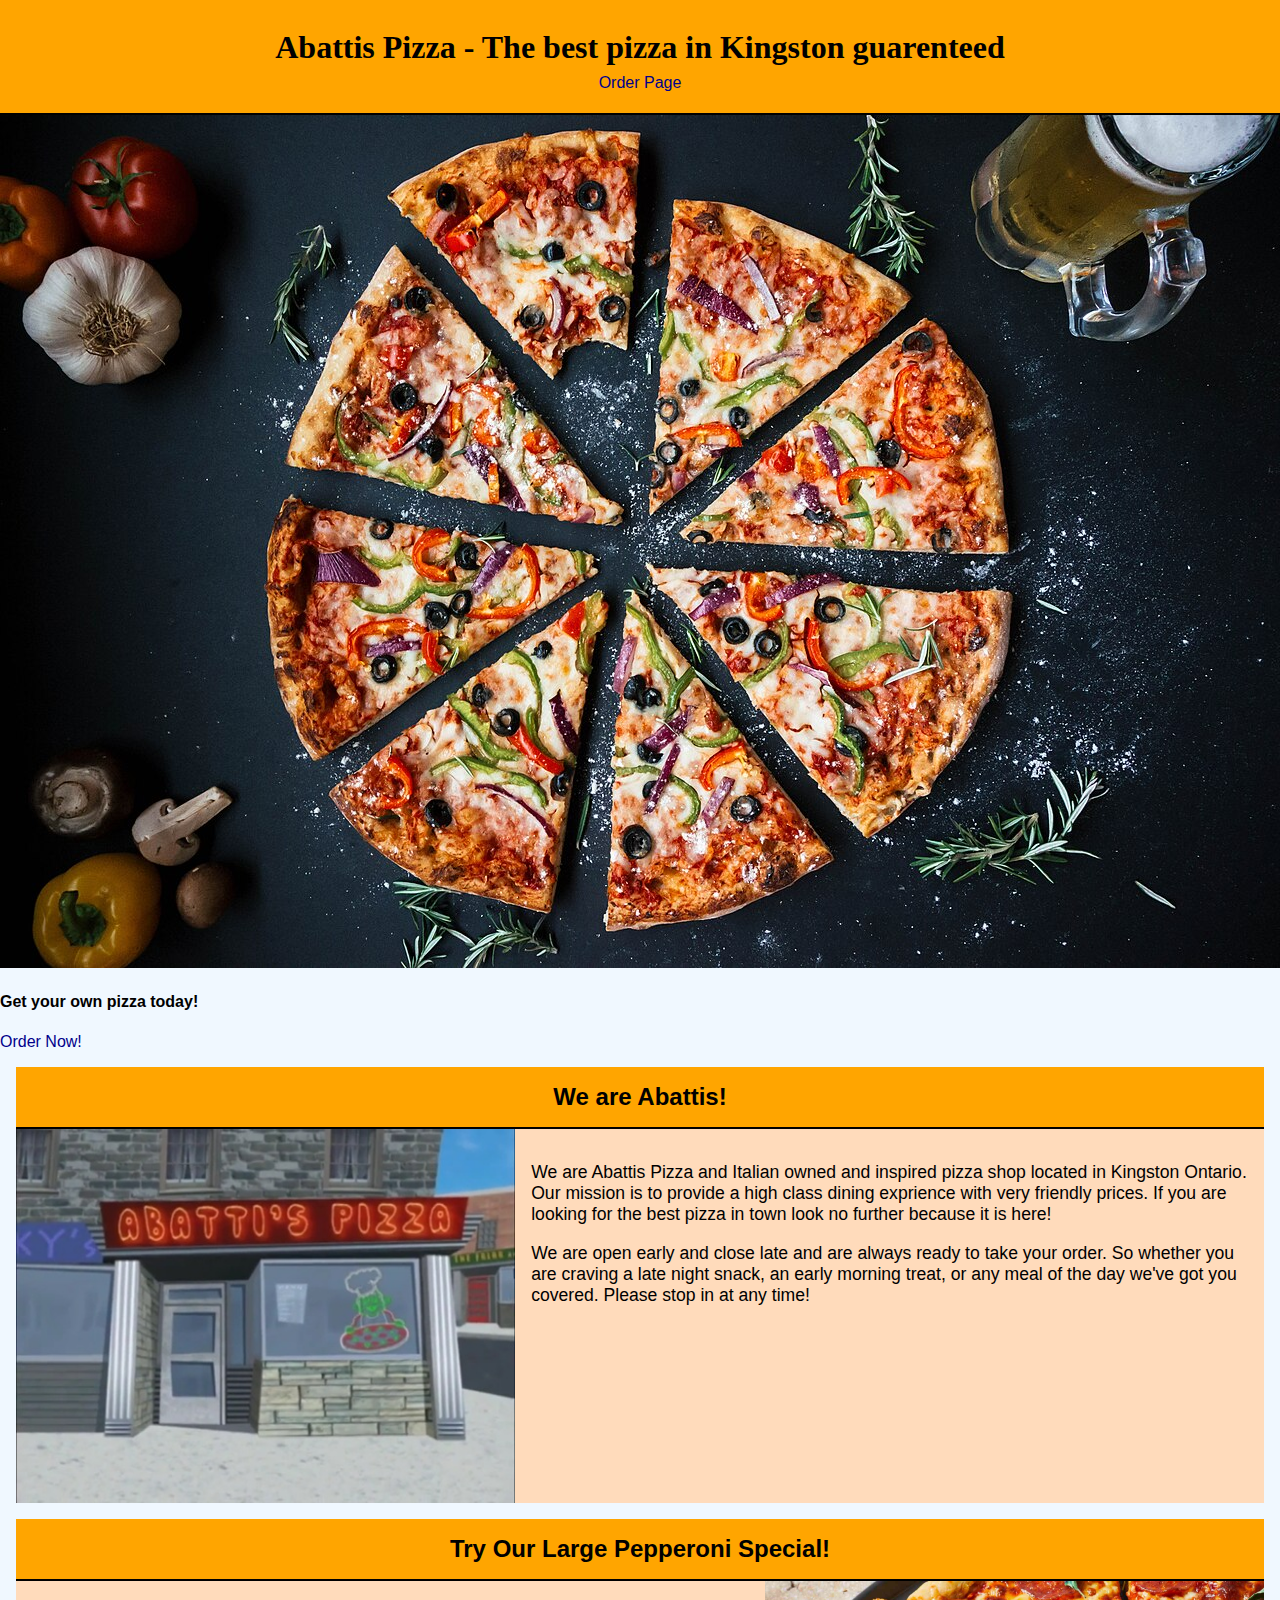
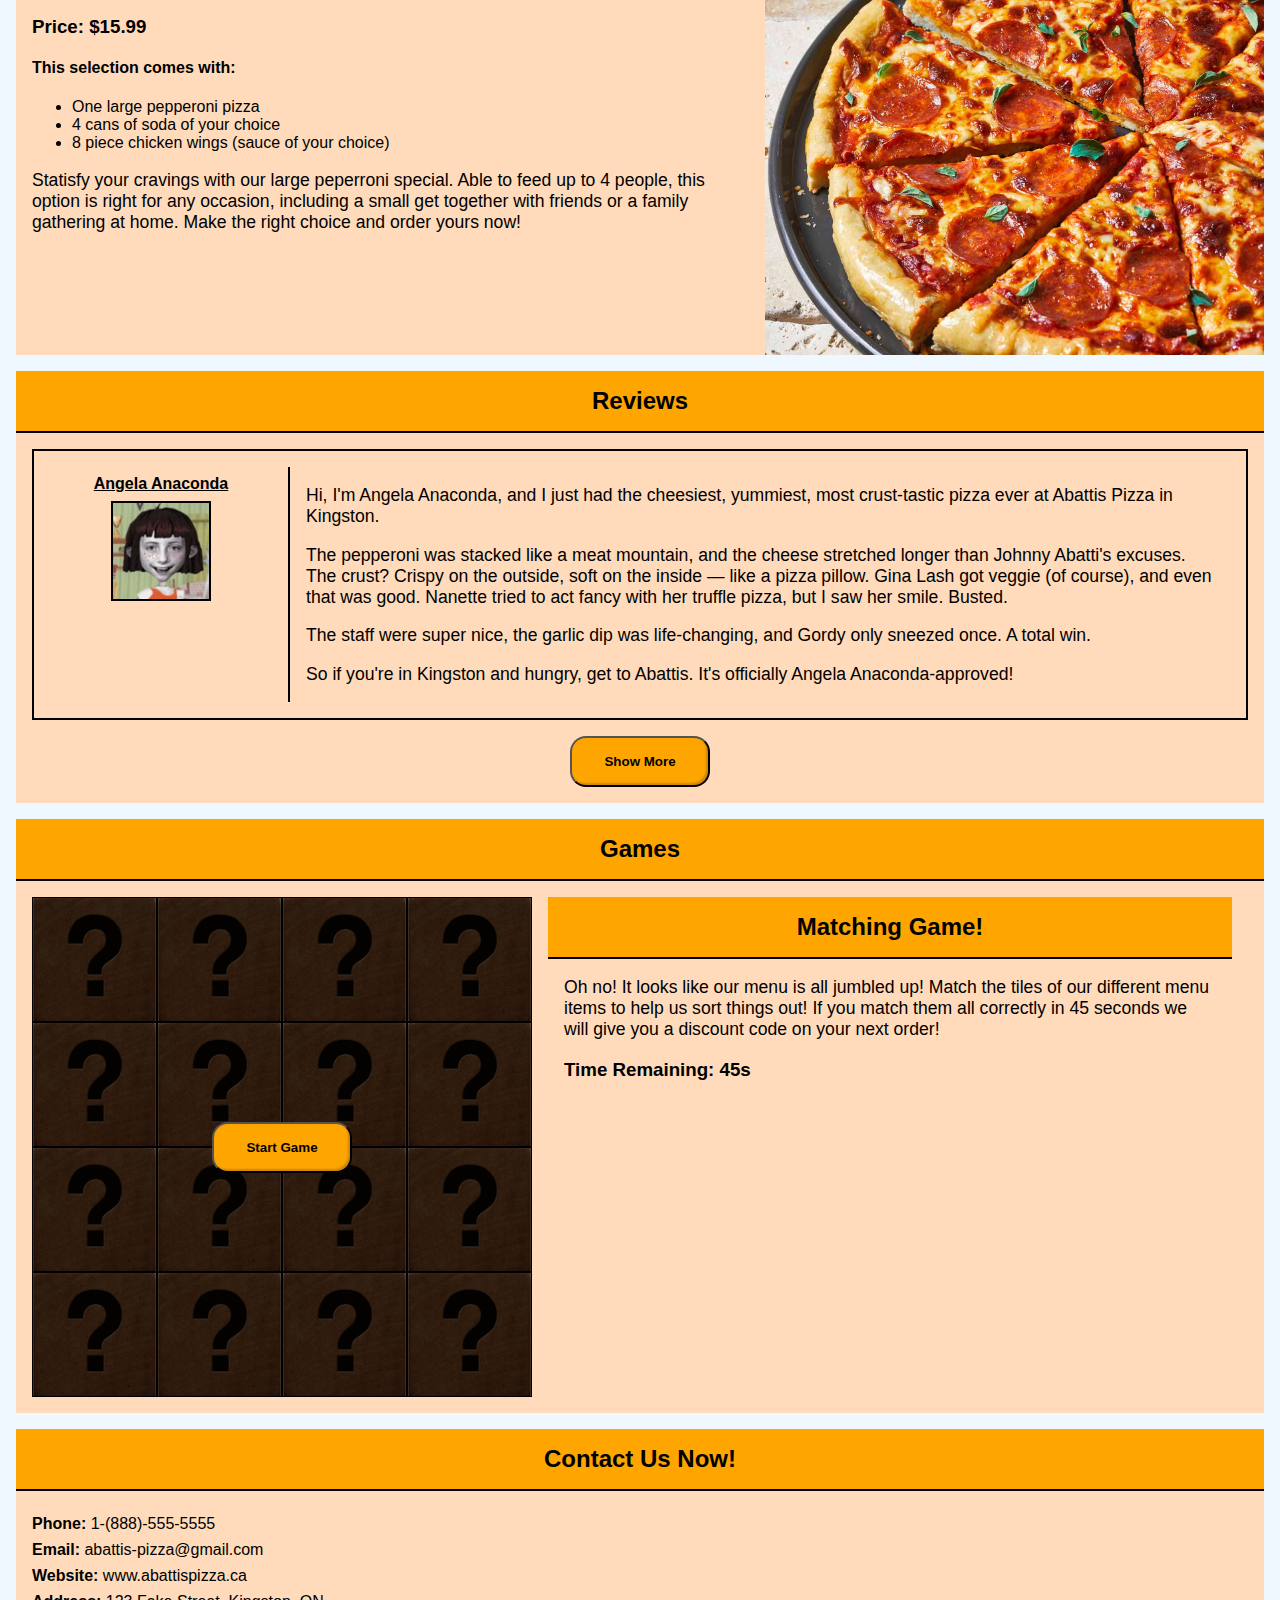
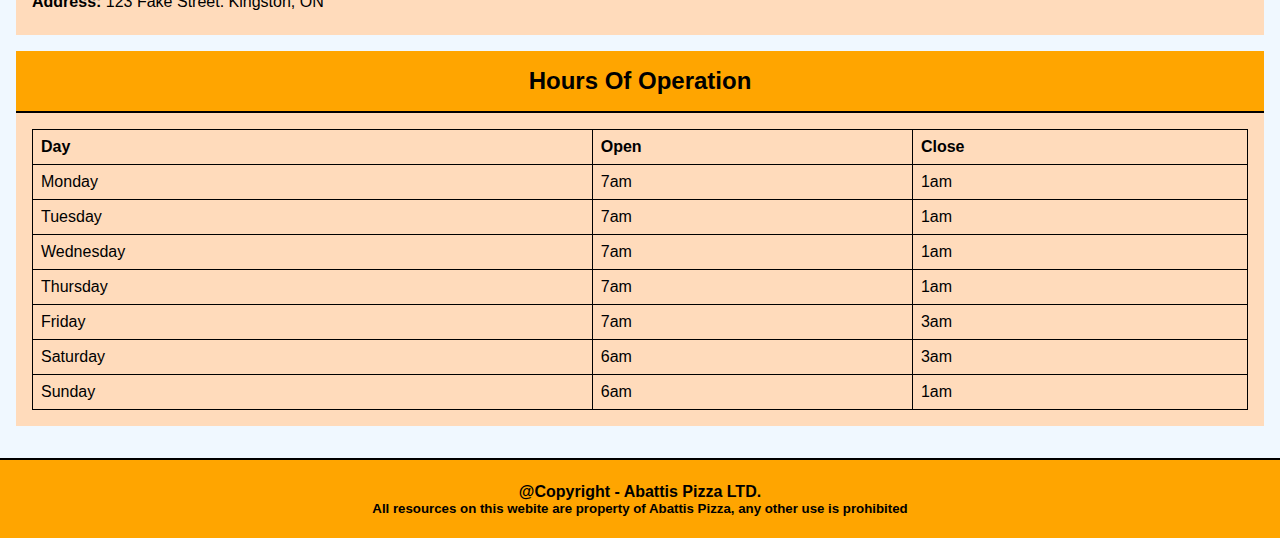
<file: index.html>
<!-- Dylan Burnham -->
<!-- COMP 205 -->
<!-- Assignment 3 -->
<!DOCTYPE html>
<html lang="en" class="hide-scrollbar">
    <head>
        <meta charset="UTF-8" />
        <meta name="viewport" content="width=device-width, initial-scale=1.0" />
        <link rel="stylesheet" href="./styles/global.css" />
        <link rel="stylesheet" href="./styles/index.css" />
        <script type="text/javascript" src="./scripts/index.js" async></script>
        <title>Abattis Pizza</title>
    </head>
    <body>
        <header>
            <h1>Abattis Pizza - The best pizza in Kingston guarenteed</h1>
            <a href="pages/order.html">Order Page</a>
        </header>
        <main>
            <div id="hero-container">
                <img
                    src="images/pizzaheroimage.jpg"
                    alt="A large image of a pizza with many toppings"
                    id="hero-image"
                />
                <div id="hero-overlay">
                    <h4>Get your own pizza today!</h4>
                    <a href="pages/order.html">Order Now!</a>
                </div>
            </div>
            <div id="page-content-container">
                <h2>We are Abattis!</h2>
                <div class="flex-container">
                    <img src="images/abattisstorefront.jpg" alt="Abattis Pizza storefront" />
                    <div class="flex-container-content">
                        <p>
                            We are Abattis Pizza and Italian owned and inspired pizza shop located in Kingston Ontario.
                            Our mission is to provide a high class dining exprience with very friendly prices. If you
                            are looking for the best pizza in town look no further because it is here!
                        </p>
                        <p>
                            We are open early and close late and are always ready to take your order. So whether you are
                            craving a late night snack, an early morning treat, or any meal of the day we've got you
                            covered. Please stop in at any time!
                        </p>
                    </div>
                </div>
                <h2>Try Our Large Pepperoni Special!</h2>
                <div class="flex-container">
                    <div class="flex-container-content">
                        <h3>Price: $15.99</h3>
                        <h4>This selection comes with:</h4>
                        <ul>
                            <li>One large pepperoni pizza</li>
                            <li>4 cans of soda of your choice</li>
                            <li>8 piece chicken wings (sauce of your choice)</li>
                        </ul>
                        <p>
                            Statisfy your cravings with our large peperroni special. Able to feed up to 4 people, this
                            option is right for any occasion, including a small get together with friends or a family
                            gathering at home. Make the right choice and order yours now!
                        </p>
                    </div>
                    <img src="images/pizza.jpg" alt="A Peperroni Pizza" />
                </div>

                <h2>Reviews</h2>
                <div class="content-container">
                    <div class="review-container">
                        <div class="review-profile-info">
                            <h4>Angela Anaconda</h4>
                            <img src="./images/angela.jpg" alt="Angela Anaconda profile" />
                        </div>
                        <div class="review-content">
                            <p>
                                Hi, I'm Angela Anaconda, and I just had the cheesiest, yummiest, most crust-tastic pizza
                                ever at Abattis Pizza in Kingston.
                            </p>
                            <p>
                                The pepperoni was stacked like a meat mountain, and the cheese stretched longer than
                                Johnny Abatti's excuses. The crust? Crispy on the outside, soft on the inside — like a
                                pizza pillow. Gina Lash got veggie (of course), and even that was good. Nanette tried to
                                act fancy with her truffle pizza, but I saw her smile. Busted.
                            </p>
                            <p>
                                The staff were super nice, the garlic dip was life-changing, and Gordy only sneezed
                                once. A total win.
                            </p>
                            <p>
                                So if you're in Kingston and hungry, get to Abattis. It's officially Angela
                                Anaconda-approved!
                            </p>
                        </div>
                    </div>
                    <div id="review-accordian">
                        <div class="review-container">
                            <div class="review-profile-info">
                                <h4>Gina Lash</h4>
                                <img src="./images/ginalash.jpg" alt="Gina Lash profile" />
                            </div>
                            <div class="review-content">
                                <p>
                                    As a self-declared food expert, let me say — Abattis Pizza in Kingston is divine.
                                    The crust is perfectly crisp, the sauce is rich and tangy, and the cheese? Melted
                                    perfection. I had the veggie supreme and nearly cried. It was that good.
                                </p>
                                <p>Even the garlic knots deserve a gold medal.</p>
                                <p>If you're in Kingston and you like joy, go to Abattis.</p>
                            </div>
                        </div>
                        <div class="review-container">
                            <div class="review-profile-info">
                                <h4>Johnny Abatti</h4>
                                <img src="./images/johnnyabatti.jpg" alt="Johnny Abatti profile" />
                            </div>
                            <div class="review-content">
                                <p>
                                    Hi… I'm Johnny Abatti. And I just wanna say… Abattis Pizza in Kingston is, like…
                                    whoa. So good. I ate three slices and then one more just to be sure. Yep — still
                                    awesome.
                                </p>
                                <p>
                                    The crust was all crispy and chewy, like a pizza cloud. The pepperoni had the
                                    perfect zing, and the cheese… it stretched. Like, really stretched. I showed Angela
                                    and she said, "Eat it, don't wear it," but I was demonstrating.
                                </p>
                                <p>
                                    Also, they had this garlic dip that made me do the happy dance (Angela says I do it
                                    every time I eat, but this time it was extra).
                                </p>
                                <p>Anyway, 10 out of 10. I'd eat it again… like, right now. Or now. Or maybe now?</p>
                            </div>
                        </div>
                        <div class="review-container">
                            <div class="review-profile-info">
                                <h4>Gordy Rhinehart</h4>
                                <img src="./images/gordyrhinehart.jpg" alt="Gordy Rinehart profile" />
                            </div>
                            <div class="review-content">
                                <p>
                                    Hi. It's Gordy. I usually avoid pizza places because… you know… germs. But Angela
                                    insisted, and I brought my hand sanitizer (three kinds, just in case).
                                </p>
                                <p>
                                    To my surprise… Abattis Pizza was shockingly clean. The counters sparkled. The
                                    server wore gloves. I almost cried.
                                </p>
                                <p>
                                    And the pizza? I ordered plain cheese — safest option — and it was delicious. The
                                    crust wasn't even touched by human hands (thank goodness), and the cheese melted in
                                    a very controlled way.
                                </p>
                                <p>No allergic reactions. No sneezing fits. Just a very nice, very safe meal.</p>
                            </div>
                        </div>
                    </div>
                    <div class="button-container">
                        <button id="review-accordian-button">Show More</button>
                    </div>
                </div>
                <h2>Games</h2>
                <div class="content-container">
                    <div id="game-section">
                        <div id="game-grid">
                            <div id="game-start-overlay" class="game-overlay">
                                <button id="game-start-button">Start Game</button>
                            </div>
                            <img src="images/questionMark.png" alt="A question mark tile" class="game-tile" />
                            <img src="images/questionMark.png" alt="A question mark tile" class="game-tile" />
                            <img src="images/questionMark.png" alt="A question mark tile" class="game-tile" />
                            <img src="images/questionMark.png" alt="A question mark tile" class="game-tile" />
                            <img src="images/questionMark.png" alt="A question mark tile" class="game-tile" />
                            <img src="images/questionMark.png" alt="A question mark tile" class="game-tile" />
                            <img src="images/questionMark.png" alt="A question mark tile" class="game-tile" />
                            <img src="images/questionMark.png" alt="A question mark tile" class="game-tile" />
                            <img src="images/questionMark.png" alt="A question mark tile" class="game-tile" />
                            <img src="images/questionMark.png" alt="A question mark tile" class="game-tile" />
                            <img src="images/questionMark.png" alt="A question mark tile" class="game-tile" />
                            <img src="images/questionMark.png" alt="A question mark tile" class="game-tile" />
                            <img src="images/questionMark.png" alt="A question mark tile" class="game-tile" />
                            <img src="images/questionMark.png" alt="A question mark tile" class="game-tile" />
                            <img src="images/questionMark.png" alt="A question mark tile" class="game-tile" />
                            <img src="images/questionMark.png" alt="A question mark tile" class="game-tile" />
                        </div>
                        <div id="game-info-container">
                            <h2>Matching Game!</h2>
                            <div id="game-info-section">
                                <div id="game-instructions">
                                    <p>
                                        Oh no! It looks like our menu is all jumbled up! Match the tiles of our
                                        different menu items to help us sort things out! If you match them all correctly
                                        in 45 seconds we will give you a discount code on your next order!
                                    </p>
                                </div>

                                <h3>Time Remaining: <span id="game-timer">45s</span></h3>
                                <div id="game-won-section">
                                    <h4>Congrats You Win!</h4>
                                    <h4>Discount Code: ABATTIS90210</h4>
                                    <h5>
                                        (Discount codes can only be used once and are not applicable to multiple orders)
                                    </h5>
                                </div>
                            </div>
                        </div>
                    </div>
                </div>
                <h2>Contact Us Now!</h2>
                <div class="content-container">
                    <h4>Phone: <span>1-(888)-555-5555</span></h4>
                    <h4>Email: <span>abattis-pizza@gmail.com</span></h4>
                    <h4>Website: <span>www.abattispizza.ca</span></h4>
                    <h4>Address: <span>123 Fake Street. Kingston, ON</span></h4>
                </div>
                <h2>Hours Of Operation</h2>
                <div class="content-container">
                    <table>
                        <tr>
                            <th>Day</th>
                            <th>Open</th>
                            <th>Close</th>
                        </tr>
                        <tr>
                            <td>Monday</td>
                            <td>7am</td>
                            <td>1am</td>
                        </tr>
                        <tr>
                            <td>Tuesday</td>
                            <td>7am</td>
                            <td>1am</td>
                        </tr>
                        <tr>
                            <td>Wednesday</td>
                            <td>7am</td>
                            <td>1am</td>
                        </tr>
                        <tr>
                            <td>Thursday</td>
                            <td>7am</td>
                            <td>1am</td>
                        </tr>
                        <tr>
                            <td>Friday</td>
                            <td>7am</td>
                            <td>3am</td>
                        </tr>
                        <tr>
                            <td>Saturday</td>
                            <td>6am</td>
                            <td>3am</td>
                        </tr>
                        <tr>
                            <td>Sunday</td>
                            <td>6am</td>
                            <td>1am</td>
                        </tr>
                    </table>
                </div>
            </div>
        </main>
        <footer>
            <h4>@Copyright - Abattis Pizza LTD.</h4>
            <h5>All resources on this webite are property of Abattis Pizza, any other use is prohibited</h5>
        </footer>
    </body>
</html>
</file>
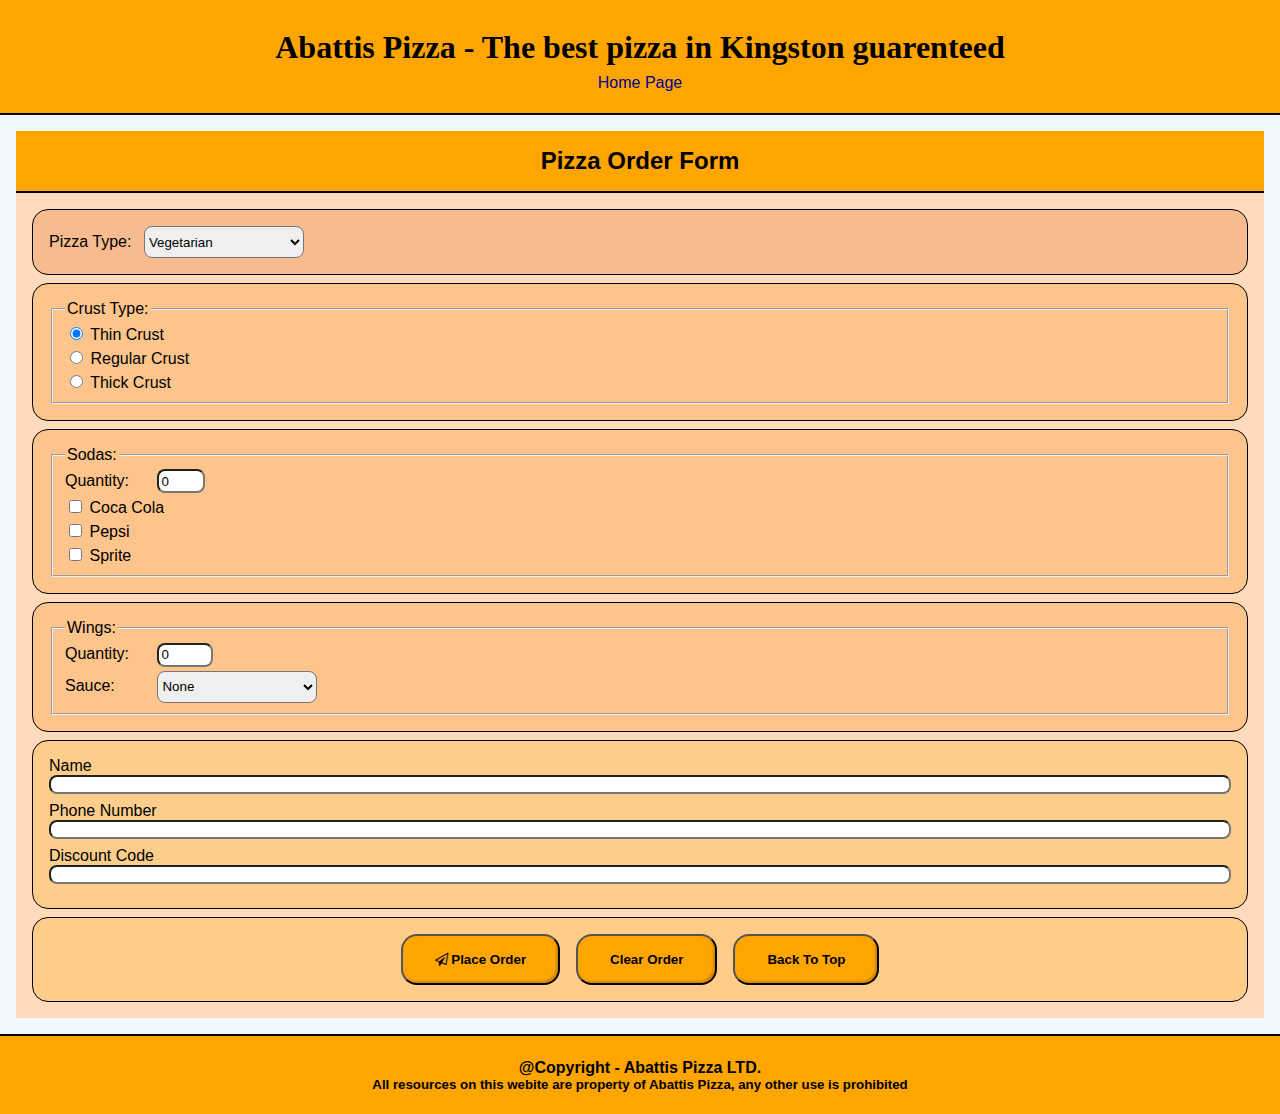
<file: pages/order.html>
<!-- Dylan Burnham -->
<!-- COMP 205 -->
<!-- Assignment 3 -->
<!DOCTYPE html>
<html lang="en">
    <head>
        <meta charset="UTF-8" />
        <meta name="viewport" content="width=device-width, initial-scale=1.0" />
        <link rel="stylesheet" href="../styles/global.css" />
        <link rel="stylesheet" href="../styles/order.css" />
        <link
            rel="stylesheet"
            href="https://cdnjs.cloudflare.com/ajax/libs/font-awesome/4.7.0/css/font-awesome.min.css"
        />
        <script type="text/javascript" src="../scripts/order.js" async></script>
        <title>Abattis Pizza - Order</title>
    </head>
    <body>
        <header>
            <h1>Abattis Pizza - The best pizza in Kingston guarenteed</h1>
            <a href="../index.html">Home Page</a>
        </header>
        <main>
            <div id="page-content-container">
                <form id="order-form">
                    <h2>Pizza Order Form</h2>
                    <div id="form-content-container">
                        <div id="pizza-type-select">
                            <label class="form-label" for="pizza-select">Pizza Type:</label>
                            <select id="pizza-select" name="pizza">
                                <option value="veggie">Vegetarian</option>
                                <option value="canadian">Canadian</option>
                                <option value="pepperoni">Pepperoni</option>
                                <option value="hawaiian">Hawaiian</option>
                                <option vlaue="margherita">Margherita</option>
                                <option value="meat">Meat</option>
                                <option value="cheese">Cheese</option>
                                <option value="build">Build Your Own</option>
                            </select>
                        </div>
                        <div id="build-your-own-selection">
                            <fieldset id="build-your-own">
                                <legend>Build Your Own:</legend>
                                <div>
                                    <input type="checkbox" id="pepperoni" name="toppings" value="pepperoni" />
                                    <label for="pepperoni">Pepperoni</label>
                                </div>
                                <div>
                                    <input type="checkbox" id="mushrooms" name="toppings" value="mushrooms" />
                                    <label for="mushrooms">Mushrooms</label>
                                </div>
                                <div>
                                    <input type="checkbox" id="green-pepper" name="toppings" value="green-pepper" />
                                    <label for="green-pepper">Green Pepper</label>
                                </div>
                                <div>
                                    <input type="checkbox" id="onion" name="toppings" value="onion" />
                                    <label for="onion">Onion</label>
                                </div>
                                <div>
                                    <input type="checkbox" id="anchovies" name="toppings" value="anchovies" />
                                    <label for="anchovies">Anchovies</label>
                                </div>
                                <div>
                                    <input type="checkbox" id="steak" name="toppings" value="steak" />
                                    <label for="steak">Steak</label>
                                </div>
                                <div>
                                    <input type="checkbox" id="chicken" name="toppings" value="chicken" />
                                    <label for="chicken">Chicken</label>
                                </div>
                            </fieldset>
                        </div>
                        <div id="crust-type-selection">
                            <fieldset>
                                <legend>Crust Type:</legend>
                                <div>
                                    <input type="radio" id="thin" name="crust" value="thin" checked />
                                    <label for="thin">Thin Crust</label>
                                </div>
                                <div>
                                    <input type="radio" id="regular" name="crust" value="regular" />
                                    <label for="regular">Regular Crust</label>
                                </div>
                                <div>
                                    <input type="radio" id="thick" name="crust" value="thick" />
                                    <label for="thick">Thick Crust</label>
                                </div>
                            </fieldset>
                        </div>
                        <div id="soda-selection">
                            <fieldset>
                                <legend>Sodas:</legend>
                                <div>
                                    <label for="soda-count" class="form-label">Quantity: </label>
                                    <input
                                        type="number"
                                        class="number-select"
                                        id="soda-count"
                                        name="soda-count"
                                        min="0"
                                        max="8"
                                        value="0"
                                    />
                                </div>
                                <div>
                                    <input type="checkbox" id="coke" name="soda" value="coke" />
                                    <label for="coke">Coca Cola</label>
                                </div>
                                <div>
                                    <input type="checkbox" id="pepsi" name="soda" value="pepsi" />
                                    <label for="pepsi">Pepsi</label>
                                </div>
                                <div>
                                    <input type="checkbox" id="sprite" name="soda" value="sprite" />
                                    <label for="sprite">Sprite</label>
                                </div>
                            </fieldset>
                            <div id="soda-quantity-warning" class="warning-message">
                                <p>Sodas: You selected a soda quantity but didnt select a soda</p>
                            </div>
                            <div id="soda-checked-warning" class="warning-message">
                                <p>Sodas: You selected a soda but didn't select a quantity</p>
                            </div>
                        </div>
                        <div id="wing-selection">
                            <fieldset>
                                <legend>Wings:</legend>
                                <div>
                                    <label for="wing-count" class="form-label">Quantity: </label>
                                    <input
                                        type="number"
                                        class="number-select"
                                        id="wing-count"
                                        name="wing-count"
                                        min="0"
                                        max="12"
                                        step="4"
                                        value="0"
                                    />
                                </div>
                                <div>
                                    <label class="form-label" for="wing-sauce">Sauce:</label>
                                    <select id="wing-sauce" name="wing-sauce">
                                        <option value="none">None</option>
                                        <option value="honey-garlic">Honey Garlic</option>
                                        <option value="bbq">BBQ</option>
                                        <option value="buffalo">Buffalo</option>
                                    </select>
                                </div>
                            </fieldset>
                            <div id="wing-warning" class="warning-message">
                                <p>Wings: You selected a sauce but didnt select a quantity</p>
                            </div>
                        </div>
                        <div id="order-string-input">
                            <label class="form-label" for="order-name-field">Name</label>
                            <input type="text" id="order-name-field" required />
                            <div id="name-warning" class="warning-message">
                                <p>Name: Must not be empty and only contain letters and spaces</p>
                            </div>

                            <label class="form-label" for="order-phone-field">Phone Number</label>
                            <input type="text" id="order-phone-field" required />
                            <div id="phone-number-warning" class="warning-message">
                                <p>
                                    Phone Number: Must not be empty, only contain numbers, and be of the format
                                    ###-###-####
                                </p>
                            </div>

                            <label class="form-label" for="discount-code-field">Discount Code</label>
                            <input type="text" id="discount-code-field" />
                        </div>
                        <div id="order-general-warning" class="warning-message">
                            <p>You must fix the form warnings in order to complete your order</p>
                        </div>
                        <div class="button-container">
                            <button id="order-submit-button" type="submit">
                                <i class="fa fa-send-o"></i> Place Order
                            </button>
                            <button id="order-clear-button">Clear Order</button>
                            <button id="back-to-top-button">Back To Top</button>
                        </div>
                    </div>
                    <div id="upsell-modal">
                        <div id="modal-background"></div>
                        <div id="modal">
                            <h2>Are you sure?</h2>
                            <div id="modal-content">
                                <div id="upsell-add-topping" class="upsell-section">
                                    <img src="../images/pepperoni.jpg" alt="Sliced pepperoni" />
                                    <div class="upsell-section-text">
                                        <p>
                                            You haven't added any toppings. Would you like to add pepperoni to your
                                            pizza?
                                        </p>
                                        <input
                                            type="checkbox"
                                            id="upsell-pepperoni"
                                            name="upsell-toppings"
                                            value="pepperoni"
                                        />
                                        <label for="upsell-pepperoni">Yes Please!</label>
                                    </div>
                                </div>
                                <div id="upsell-add-soda" class="upsell-section">
                                    <img src="../images/soda.jpg" alt="Two soda cans" />
                                    <div class="upsell-section-text">
                                        <p>
                                            You haven't selected any drinks would you like to add 2 cans of Coca-Cola to
                                            your order?
                                        </p>
                                        <input type="checkbox" id="upsell-soda" name="upsell-soda" value="coke" />
                                        <label for="upsell-soda">Yes Please!</label>
                                    </div>
                                </div>
                                <div id="upsell-add-wings" class="upsell-section">
                                    <img src="../images/chickenwings.jpg" alt="Honey garlic chicken wings" />
                                    <div class="upsell-section-text">
                                        <p>
                                            We see you haven't chosen any wings, would you like to add 4 honey garlic
                                            wings to your order?
                                        </p>
                                        <input
                                            type="checkbox"
                                            id="upsell-wings"
                                            name="upsell-wings"
                                            value="honey-garlic"
                                        />
                                        <label for="upsell-wings">Yes Please!</label>
                                    </div>
                                </div>
                                <div class="button-container">
                                    <button type="submit"><i class="fa fa-send-o"></i> Place Order</button>
                                </div>
                            </div>
                        </div>
                    </div>
                </form>
            </div>
        </main>
        <footer>
            <h4>@Copyright - Abattis Pizza LTD.</h4>
            <h5>All resources on this webite are property of Abattis Pizza, any other use is prohibited</h5>
        </footer>
    </body>
</html>
</file>
<file: styles/global.css>
/* 
Dylan Burnham
COMP 205
Assignment 3
*/

:root {
    --orange: #ffa500;
    --lightorange: #ffdbbb;
    --lightblue: #f0f8ff;
    --darkblue: #00008b;
    --darkbluehover: #0000c3;
    --lightyellow: #ffffe0;
    --yellow: #ffff00;
}

* {
    box-sizing: border-box;
    -webkit-box-sizing: border-box; /* Safari/Chrome, other WebKit */
    -moz-box-sizing: border-box; /* Firefox, other Gecko */
}

body {
    margin: 115px 0 0 0;
    min-height: calc(100vh - 195px);
    padding: 0;
    font-family: Verdana, Geneva, Tahoma, sans-serif;
    position: relative;
    background-image: url("../images/background.jpg");
    background-repeat: repeat;
    background-size: 300px 300px;
}

main {
    margin: 0 auto;
    background-color: var(--lightblue);
    max-width: 80rem;
}

#page-content-container {
    margin: 0 auto;
    padding: 1rem;
}

.hide-scrollbar {
    -ms-overflow-style: none; /* Internet Explorer 10+ */
    scrollbar-width: none; /* Firefox */
}

.hide-scrollbar ::-webkit-scrollbar {
    display: none;
}

h1 {
    font-family: Script MT, Brush Script Std, cursive;
    margin: 0.5rem;
    display: block;
    text-overflow: ellipsis;
    white-space: nowrap;
    overflow: hidden;
    max-width: 100%;
}

h2 {
    background-color: var(--orange);
    text-align: center;
    padding: 1rem 0.5rem;
    margin: 1rem 0 0 0;
    border-bottom: 2px solid black;
}

h2:first-of-type {
    margin: 0;
}

p {
    font-size: 1.1rem;
}

header {
    text-align: center;
    background-color: var(--orange);
    padding: 0 1rem;
    display: flex;
    justify-content: center;
    flex-direction: column;
    align-items: center;
    position: fixed;
    top: 0;
    right: 0;
    left: 0;
    border-bottom: 2px solid black;
    height: 115px;
    z-index: 1000;
}

a {
    text-decoration: none;
    color: var(--darkblue);
}

a:hover {
    color: var(--darkbluehover);
}

footer {
    padding: 0 1rem;
    position: absolute;
    bottom: -80px;
    right: 0;
    left: 0;
    background-color: var(--orange);
    height: 80px;
    display: flex;
    flex-direction: column;
    justify-content: center;
    align-items: center;
    border-top: 2px solid black;
    text-align: center;
}

footer h4,
footer h5 {
    margin: 0;
    text-overflow: ellipsis;
    white-space: nowrap;
    overflow: hidden;
    max-width: 100%;
}

button {
    background-color: var(--orange);
    padding: 1rem 2rem;
    border-radius: 1rem;
    box-shadow: inset -2px -2px 2px #00000030;
    font-weight: bold;
}

button i {
    font-size: 1.2rem;
}

button:hover {
    background-color: #ffb52c;
}

button:active {
    background-color: var(--orange);
    box-shadow: inset 2px 2px 2px #00000030;
}
</file>
<file: styles/index.css>
/* 
Dylan Burnham
COMP 205
Assignment 3
*/

/* Index Page Specfic Styles */
.advertisement-container {
    display: flex;
    background-color: var(--lightorange);
    margin-bottom: 1rem;
}

.advertisement-container img {
    height: auto;
    width: 40%;
    object-fit: cover;
}

.advertisement-content {
    padding: 0 1rem;
}

.content-container {
    background-color: var(--lightorange);
    padding: 1rem;
    margin-bottom: 1rem;
}

.content-container h4 {
    margin: 0.5rem 0;
}

.content-container h4 span {
    font-weight: normal;
}

.flex-container {
    display: flex;
    background-color: var(--lightorange);
    margin-bottom: 1rem;
}

.flex-container img {
    height: auto;
    width: 40%;
    object-fit: cover;
}

.flex-container-content {
    padding: 1rem;
}

.review-container {
    border: 2px solid black;
    padding: 1rem;
    display: flex;
}

.review-content {
    padding: 0 1rem;
}

.review-profile-info {
    display: flex;
    flex-direction: column;
    align-items: center;
    border-right: 2px solid black;
    padding-right: 1rem;
    min-width: 15rem;
}

.review-profile-info h4 {
    text-decoration: underline;
}

.review-profile-info img {
    height: 100px;
    width: 100px;
    object-fit: cover;
    border: 2px solid black;
}

#review-accordian {
    max-height: 0;
    overflow: hidden;
    transition: max-height 0.5s ease-in-out;
}

.button-container {
    margin-top: 1rem;
    display: flex;
    justify-content: center;
}

table,
th,
td {
    border: 1px solid black;
}

table {
    border-collapse: collapse;
}

th,
td {
    text-align: start;
    padding: 0.5rem;
}

table {
    width: 100%;
}

#game-section {
    display: flex;
    align-items: flex-start;
}

#game-info-container {
    margin: 0 1rem;
}

#game-info-section {
    padding: 0 1rem;
}

.game-overlay {
    position: absolute;
    top: 0;
    left: 0;
    right: 0;
    bottom: 0;
    background-color: #000000aa;
    display: flex;
    justify-content: center;
    align-items: center;
}

#game-grid {
    position: relative;
    display: grid;
    grid-template-columns: 1fr 1fr 1fr 1fr;
}

.game-tile {
    height: 125px;
    width: 125px;
    object-fit: cover;
    border: 1px solid black;
}

#game-won-section {
    padding: 2rem;
    display: none;
    border: 1px solid lightgrey;
    border-radius: 1rem;
    color: lightgrey;
    background-color: #222222cc;
    flex-direction: column;
    align-items: center;
    justify-content: center;
}

/* Media Queries */
@media only screen and (max-width: 900px) {
    #game-section {
        flex-direction: column;
    }
}

@media only screen and (max-width: 700px) {
    .advertisement-container {
        flex-direction: column;
    }

    .advertisement-container img {
        width: 100%;
        height: 300px;
    }
}
</file>
<file: styles/order.css>
/* 
Dylan Burnham
COMP 205
Assignment 3
*/

/* Order Page Specific Styles*/
#form-content-container {
    background-color: var(--lightorange);
    padding: 1rem;
}

select {
    height: 2rem;
    border-radius: 0.5rem;
    width: 10rem;
}

fieldset {
    display: flex;
    flex-direction: column;
    gap: 0.25rem;
}

.form-label {
    display: inline-block;
    min-width: 5rem;
    margin-right: 0.5rem;
}

#pizza-type-select {
    border: 1px solid black;
    margin-bottom: 0.5rem;
    padding: 1rem;
    border-radius: 1rem;
    background-color: #f8bb8f;
}

#build-your-own-selection {
    display: none;
    border: 1px solid black;
    margin-bottom: 0.5rem;
    padding: 1rem;
    border-radius: 1rem;
    background-color: #f8b48f;
}

#crust-type-selection {
    border: 1px solid black;
    margin-bottom: 0.5rem;
    padding: 1rem;
    border-radius: 1rem;
    background-color: #fdc48b;
}

#soda-selection {
    border: 1px solid black;
    margin-bottom: 0.5rem;
    padding: 1rem;
    border-radius: 1rem;
    background-color: #fdc48b;
}

#wing-selection {
    border: 1px solid black;
    margin-bottom: 0.5rem;
    padding: 1rem;
    border-radius: 1rem;
    background-color: #fdc48b;
}

.number-select {
    height: 1.5rem;
    border-radius: 0.5rem;
}

#order-string-input {
    border: 1px solid black;
    margin-bottom: 0.5rem;
    padding: 1rem;
    border-radius: 1rem;
    background-color: #fdcd8b;
}

#order-name-field,
#order-phone-field,
#discount-code-field {
    margin-bottom: 0.5rem;
    height: 1.2rem;
    width: 100%;
    border-radius: 0.5rem;
}

.button-container {
    display: flex;
    justify-content: center;
    gap: 1rem;
    padding: 1rem;
    border: 1px solid black;
    border-radius: 1rem;
    background-color: #ffcd89;
}

.warning-message {
    background-color: var(--lightyellow);
    border: 1px solid var(--yellow);
    border-radius: 1rem;
    padding: 0 1rem;
    display: none;
}

#soda-checked-warning,
#soda-quantity-warning,
#wing-warning {
    margin-top: 1rem;
}

#order-general-warning {
    margin-bottom: 1rem;
}

#upsell-modal {
    display: none;
}

#modal-background {
    position: fixed;
    z-index: 1001;
    background-color: #00000030;
    top: 0;
    left: 0;
    right: 0;
    bottom: 0;
}

#modal {
    background-color: var(--lightorange);
    z-index: 1002;
    position: fixed;
    left: 50%;
    top: 50%;
    transform: translate(-50%, -50%);
}

#modal-content {
    padding: 1rem;
}

.upsell-section {
    border: 1px solid black;
    border-radius: 1rem;
    margin: 0.5rem 0;
    display: flex;
}

.upsell-section img {
    height: 100px;
    width: 150px;
    object-fit: cover;
    border-radius: 1rem 0 0 1rem;
    vertical-align: bottom;
}

.upsell-section-text {
    padding: 0 0.5rem;
}

.upsell-section-text p {
    margin: 0.75rem 0.25rem;
}
</file>
